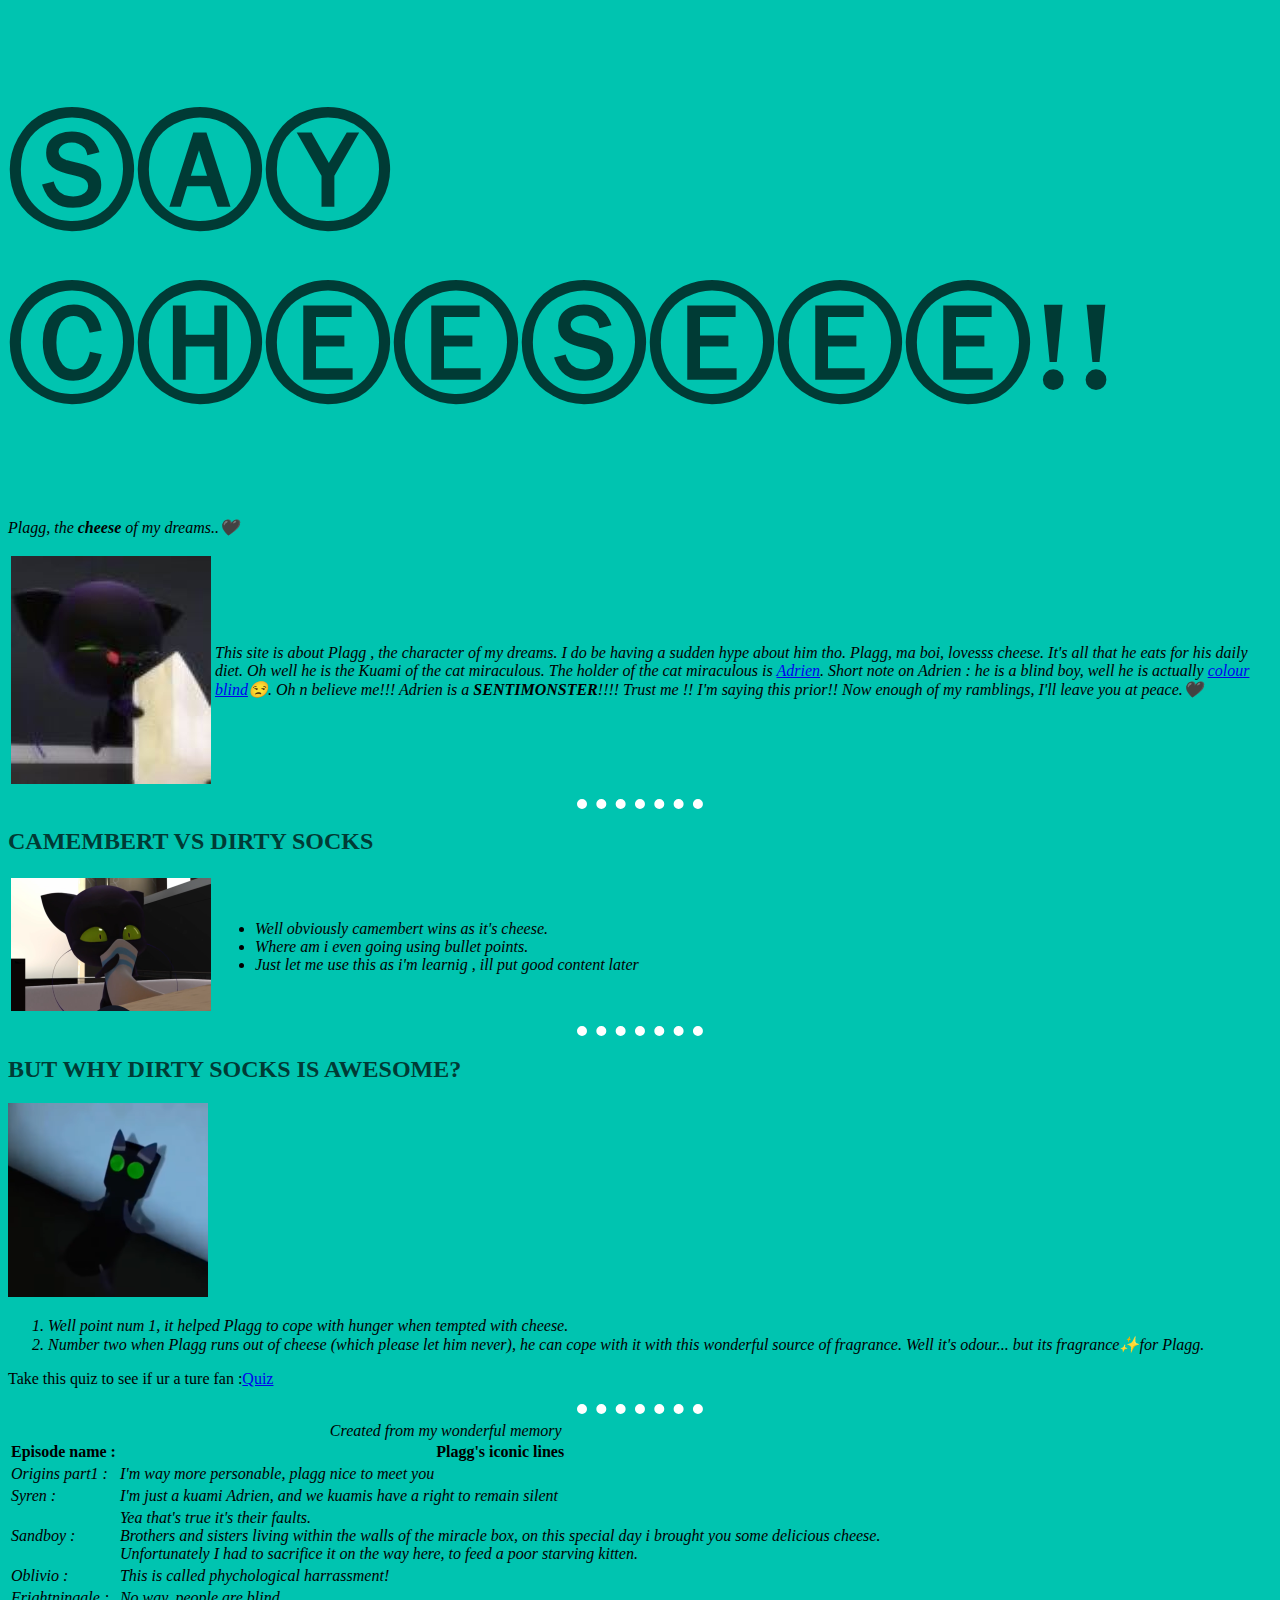
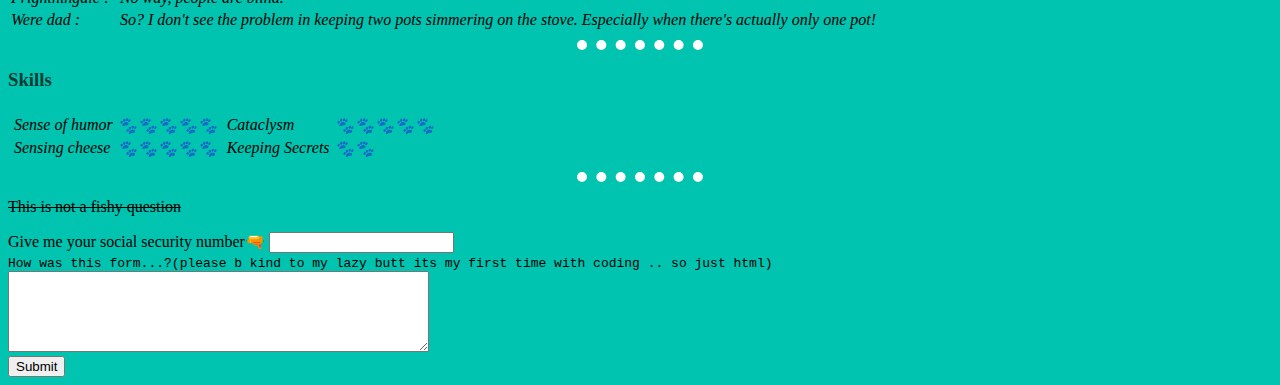
<file: index.html>
<!DOCTYPE html>
<html lang="en" dir="ltr">

<head>
  <meta charset="utf-8">
  <title>🖤♡Plagg♡🖤</title>
  <link rel="stylesheet" href="css/styles.css">



</head>

<body>



  <h1>ⓈⒶⓎ ⒸⒽⒺⒺⓈⒺⒺⒺ!!</h1>

  <p><em>Plagg, the <strong>cheese</strong> of my dreams..🖤</em></p>
<table>
  <tr>
    <td>  <img src="images/plagg 1.jpg" alt="Picture of Plagg with the love of his life"></td>
    <td> <p>This site is about Plagg , the character of my dreams.
      I do be having a sudden hype about him tho.
      Plagg, ma boi, lovesss cheese.
      It's all that he eats for his daily diet.
      Oh well he is the Kuami of the cat miraculous.
      The holder of the cat miraculous is <a href="https://miraculousladybug.fandom.com/wiki/Adrien_Agreste">Adrien</a>.
      Short note on Adrien : he is a blind boy, well he is actually <a href="https://i.pinimg.com/736x/f8/6d/21/f86d216266b9df2a70cf08483babe0be.jpg">colour blind</a>😒.
      Oh n believe me!!!
      Adrien is a <strong>SENTIMONSTER</strong>!!!!
      Trust me !! I'm saying this prior!!
      Now enough of my ramblings, I'll leave you at peace.🖤</p>  </td>
  </tr>
</table>

  <hr>

  <h2>CAMEMBERT VS DIRTY SOCKS</h2>
  <table>
    <tr>
      <td><img src="plagg2.png" alt=""></td>
      <td>   <ul>
          <li>Well obviously camembert wins as it's cheese.</li>
          <li>Where am i even going using bullet points.</li>
          <li>Just let me use this as i'm learnig , ill put good content later</li>
        </ul> </td>
    </tr>
  </table>

  <hr>

  <h2>BUT WHY DIRTY SOCKS IS AWESOME?</h2>
    <img src="images/sockplagg.png" alt="plagg made of socks">
  <ol>
    <li>Well point num 1, it helped Plagg to cope with hunger when tempted with cheese.</li>
    <li> Number two when Plagg runs out of cheese (<em>which please let him never</em>),
      he can cope with it with this wonderful source of fragrance.
      Well it's odour... but its fragrance✨for Plagg.</li>
  </ol>
  <p>Take this quiz to see if ur a ture fan :<a href="Thequizfile.html">Quiz</a></p>
  <hr>

  <table>
    <caption><em> Created from my wonderful memory</em></caption>
    <thead>
      <tr>
        <th scope="col">Episode name :  </th>
        <th scope="col">  Plagg's iconic lines  </th>
      </tr>
    </thead>

    <tbody>

      <tr>
        <td>Origins part1 :</td>
        <td>I'm way more personable, plagg nice to meet you</td>
      </tr>
      <tr>
        <td>Syren :</td>
        <td>I'm just a kuami Adrien, and we kuamis have a right to remain silent</td>
      </tr>
      <tr>
        <td>Sandboy :</td>
        <td>Yea that's true it's their faults.<br>Brothers and sisters living within the walls of the miracle box,
          on this special day i brought you some delicious cheese.<br>Unfortunately I had to sacrifice it on the way here,
          to feed a poor starving kitten.</td>
      </tr>
      <tr>
        <td>Oblivio :</td>
        <td>This is called phychological harrassment!</td>
      </tr>
      <tr>
        <td>Frightningale :</td>
        <td>No way, people are blind.</td>
      </tr>
      <tr>
        <td>Were dad :</td>
        <td>So? I don't see the problem in keeping two pots simmering on the stove.
          Especially when there's actually only one pot!</td>
      </tr>

    </tbody>
  </table>

  <hr>

  <h3>Skills</h3>
  <table>

    <tr>
      <td>
        <table>
        <tr>
          <td>Sense of humor</td>
          <td>🐾🐾🐾🐾🐾</td>
        </tr>
        <tr>
          <td>Sensing cheese</td>
          <td> 🐾🐾🐾🐾🐾</td>
        </tr>
        </table>
      </td>
    <td>
      <table>
      <tr>
         <td>Cataclysm </td>
         <td>🐾🐾🐾🐾🐾</td>
      </tr>
      <tr>
         <td>Keeping Secrets </td>
         <td>🐾🐾</td>
      </tr>
      </table>
    </td>
    </tr>
  </table>

<hr>




<form  action="mailto:clawedkitty564@gmail.com" method="post" enctype="text/plain">
  <p><strike>This is not a fishy question</strike></p>
  <label for="fishy">Give me your social security number🔫</label>
  <input type="password" name="" value="" id="fishy">
  <br>

 <tt>How was this form...?(please b kind to my lazy butt its my first time with coding ..
    so just html)</tt> <br> <!-- IDEA:  this is a diff font? -->
<textarea name="Your message:" rows="5" cols="50"></textarea>
<br>
<input type="submit" name="">


</form>
</body>

</html>
</file>
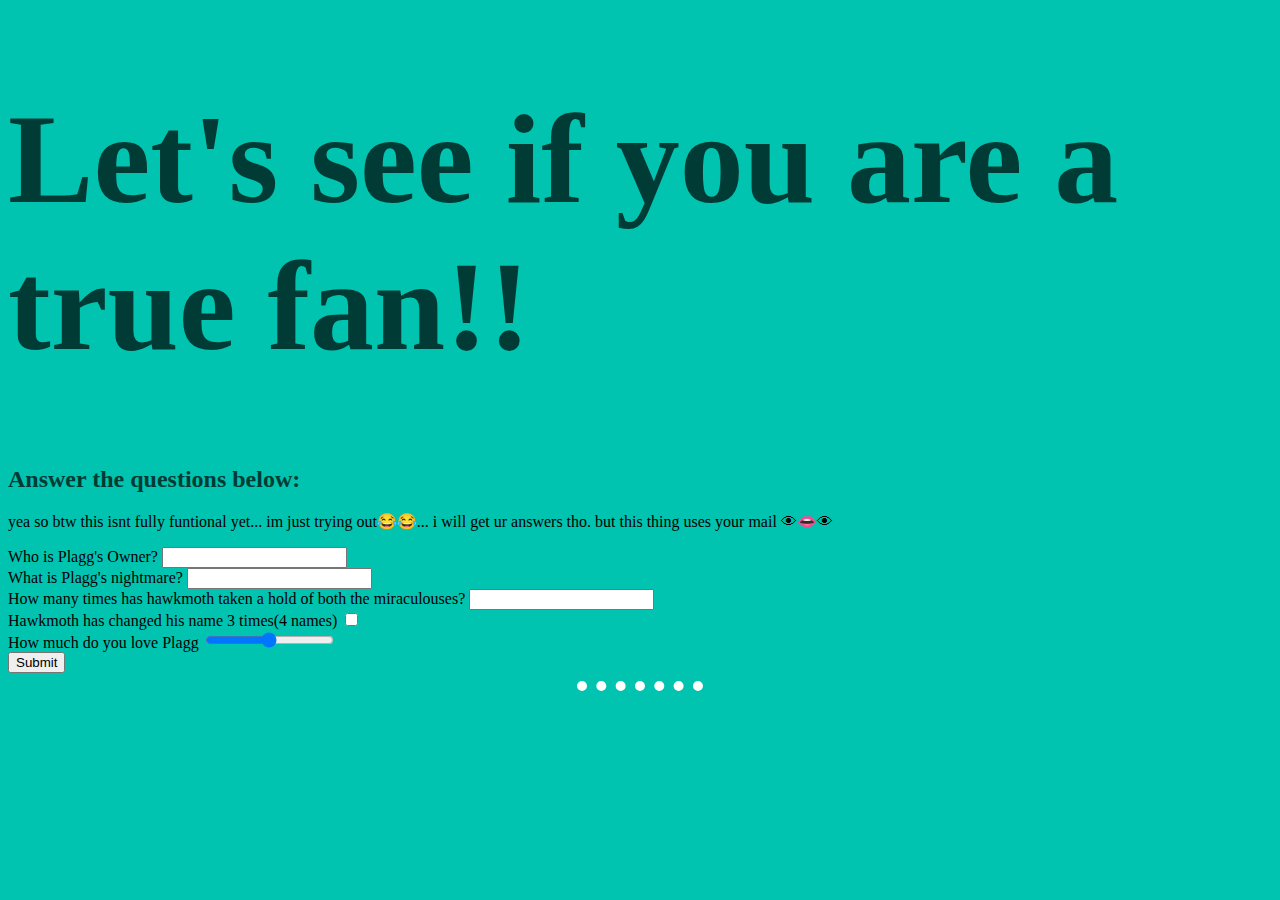
<file: Thequizfile.html>
<!DOCTYPE html>
<html lang="en" dir="ltr">
  <head>
    <meta charset="utf-8">
    <title>Quizzz</title>
    <link rel="stylesheet" href="css/styles.css">
  </head>
  <body>
    <h1>Let's see if you are a true fan!!</h1>
    <h2>Answer the questions below:</h2>

    <p> yea so btw this isnt fully funtional yet... im just trying out😂😂... i will get ur answers tho.
      but this thing uses your mail 👁👄👁</p>


    <form  action="mailto:clawedkitty564@gmail.com" method="post" enctype="text/plain">
      <label>Who is Plagg's Owner?</label>
      <input type="text" name="Owner" value="">
      <br>
      <label>What is Plagg's nightmare?</label>
      <input type="text" name="The nightmare:" value="">
      <br>
      <label >How many times has hawkmoth taken a hold of both the miraculouses?</label>
      <input type="number" name="The times:" value="">
      <br>
      <label for="cheese"> Hawkmoth has changed his name 3 times(4 names)</label>
      <input type="checkbox" name="Yes or No:" value="yes"  id="cheese">
      <br>
      <label>How much do you love Plagg</label>
      <input type="range" name="your love" value="">
      <br>
      <input type="submit" name="">
    </form>
    <hr>


  </body>
</html>
</file>
<file: css/styles.css>
body{
  background-color: #00C4B0;
}

hr {

  border-style: dotted none none ;
  border-color:white;
  border-width:10px;
  width: 10%;
}
h1{
  color:#003b35;
  font-size:10vw;
}
h2{
  color:#003b35;
}
h3{
  color:#003b35;
}

td{
  font-style: italic;
}
li{
  font-style:italic;
}
</file>
